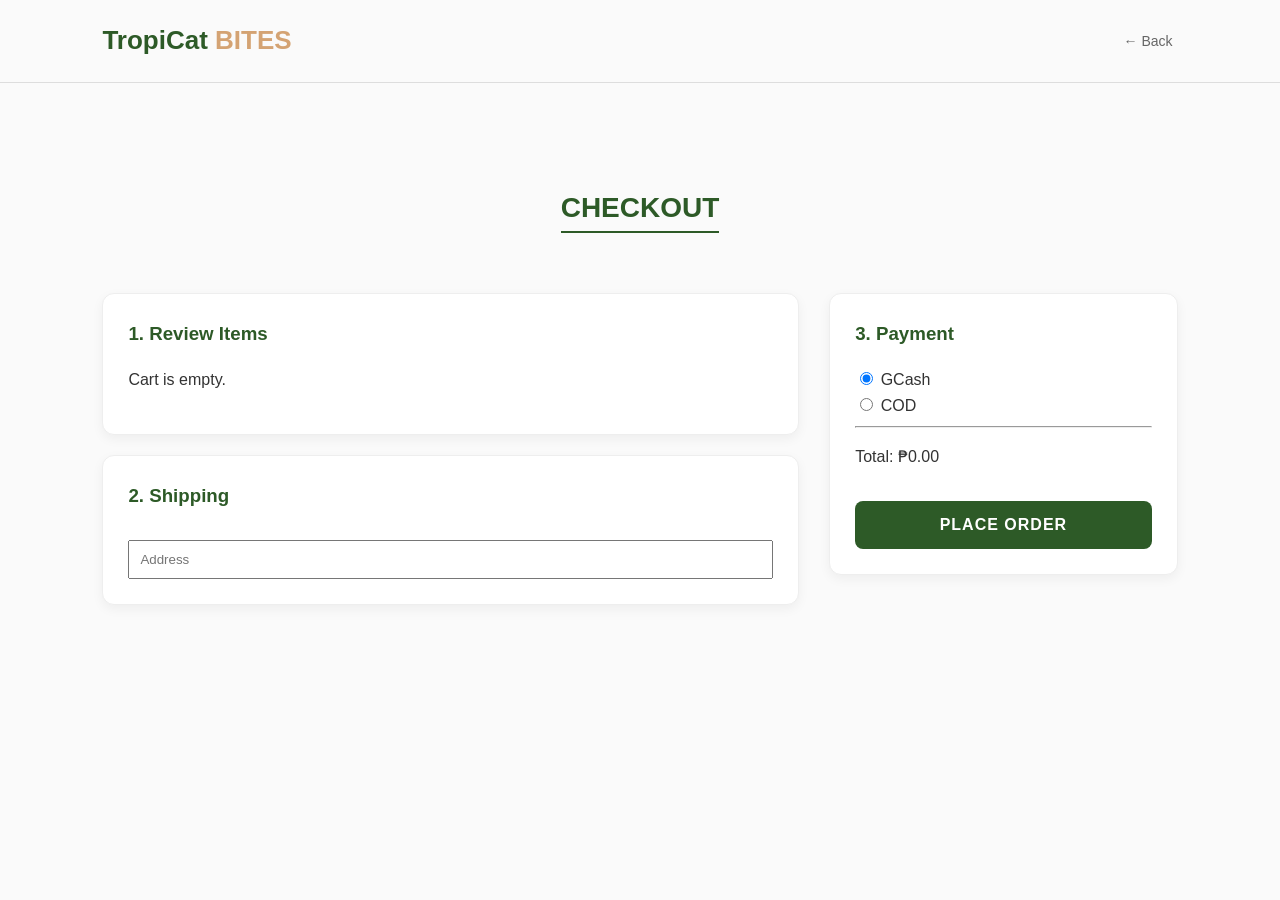
<file: shop.html>
<!DOCTYPE html>
<html lang="en">
<head>
    <meta charset="UTF-8">
    <meta name="viewport" content="width=device-width, initial-scale=1.0">
    <title>Checkout - TropiCat Bites</title>
    <link rel="stylesheet" href="style.css">
</head>
<body class="shop-page">
    <header>
        <div class="header-top">
            <a href="index.html" class="logo-link"><div class="logo">TropiCat <span>BITES</span></div></a>
            <div class="account-links"><a href="index.html">← Back</a></div>
        </div>
    </header>

    <main class="section">
        <h2 class="section-title">Checkout</h2>
        <div class="checkout-container">
            <div class="checkout-main">
                <div class="checkout-card">
                    <h3>1. Review Items</h3>
                    <div id="cart-display">
                        </div>
                </div>
                <div class="checkout-card" style="margin-top:20px;">
                    <h3>2. Shipping</h3>
                    <input type="text" placeholder="Address" style="width:100%; padding:10px; margin-top:10px;">
                </div>
            </div>
            <div class="checkout-sidebar">
                <div class="checkout-card">
                    <h3>3. Payment</h3>
                    <label><input type="radio" name="p" checked> GCash</label><br>
                    <label><input type="radio" name="p"> COD</label>
                    <hr>
                    <p id="total-price-display">Total: ₱0.00</p>
                    <button class="btn-confirm-order" onclick="confirm()">PLACE ORDER</button>
                </div>
            </div>
        </div>

        <div id="orderConfirmation" class="confirmation-overlay" style="display:none;">
            <div class="confirm-box">
                <div class="success-icon">✔</div>
                <h2>Confirmed!</h2>
                <button class="btn-add" onclick="clearCart()">Home</button>
            </div>
        </div>
    </main>

    <script>
        function loadCart() {
            let count = localStorage.getItem('cartItems') || 0;
            let total = localStorage.getItem('totalPrice') || 0;
            const display = document.getElementById('cart-display');
            
            if(count > 0) {
                display.innerHTML = `
                    <p>Items: ${count}</p>
                    <p>Total: ₱${total}.00</p>
                    <button onclick="remove()" style="background:#ff4d4d; color:white; border:none; padding:5px 10px; cursor:pointer;">Remove All</button>
                `;
                document.getElementById('total-price-display').innerText = `Total: ₱${total}.00`;
            } else {
                display.innerHTML = "<p>Cart is empty.</p>";
            }
        }

        function remove() {
            localStorage.clear();
            loadCart();
        }

        function confirm() {
            document.getElementById('orderConfirmation').style.display = 'flex';
        }

        function clearCart() {
            localStorage.clear();
            window.location.href = 'index.html';
        }

        loadCart();
    </script>
</body>
</html>
</file>
<file: style.css>
:root {
    --primary-green: #2d5a27;
    --home-blue: #e3f2fd;
    --product-yellow: #fff9c4;
    --advocacy-pink: #fce4ec;
    --accent-tan: #d4a373;
    --light-grey: #f8f9fa;
    --text-dark: #333;
    --white: #fff;
    --grey-placeholder: #eee;
}

/* Smooth Scroll Effect restored */
html {
    scroll-behavior: smooth;
}

* { box-sizing: border-box; }
body { font-family: 'Arial', sans-serif; margin: 0; color: var(--text-dark); line-height: 1.6; }

/* Header & Navigation restored */
.header-top { display: flex; justify-content: space-between; padding: 20px 8%; align-items: center; border-bottom: 1px solid #ddd; }
.logo-link { text-decoration: none; display: flex; align-items: center; gap: 10px; }

/* Restored main-logo-img style */
.main-logo-img { width: 60px; height: 60px; object-fit: contain; border-radius: 50%; border: 2px solid #ddd;}
.logo { font-size: 26px; font-weight: bold; color: var(--primary-green); }
.logo span { color: var(--accent-tan); }

.account-links { color: #666; font-size: 14px;}
.account-links a { text-decoration: none; color: #666; margin: 0 5px; transition: 0.3s; }
.account-links a:hover, .account-links a.cart-btn-nav { color: var(--primary-green); font-weight: bold;}

nav { background-color: var(--primary-green); padding: 12px 0; position: sticky; top: 0; z-index: 1000; }
nav ul { display: flex; justify-content: center; list-style: none; margin: 0; padding: 0; }
nav ul li a { color: var(--white); text-decoration: none; padding: 0 20px; font-size: 14px; font-weight: 600; transition: 0.3s; }
nav ul li a:hover, nav ul li a.active { color: var(--product-yellow); }

/* Hero Section restored */
.hero { background-color: var(--home-blue); display: flex; padding: 100px 8%; align-items: center; }
.hero-text { flex: 1; padding-right: 20px;}
.hero-text h1 { font-size: 45px; color: var(--primary-green); margin-bottom: 10px; }
.hero-text span { color: var(--accent-tan); }
.btn-shop { background: var(--primary-green); color: var(--white); border: none; padding: 15px 35px; cursor: pointer; border-radius: 5px; font-weight: bold; margin-top: 20px; text-transform: uppercase;}

.hero-visual { flex: 1; display: flex; justify-content: center; }
.placeholder-img { background: var(--grey-placeholder); display: flex; align-items: center; justify-content: center; border-radius: 10px; }
.placeholder-img.large { width: 350px; height: 400px; }
.placeholder-img.med { width: 100%; height: 180px; margin-bottom: 15px; }
.placeholder-img.small { width: 100%; height: 100px; margin-bottom: 15px;}

/* Section Layouts restored */
.section { padding: 80px 8%; text-align: center; }
.bg-light { background-color: var(--light-grey); }
.section-title { color: var(--primary-green); margin-bottom: 40px; font-size: 28px; text-transform: uppercase; border-bottom: 2px solid var(--primary-green); display: inline-block;}

.grid-three { display: grid; grid-template-columns: repeat(3, 1fr); gap: 25px; }

/* Product/Category Cards restored (Yellow accent) */
.cat-card { background: var(--product-yellow); padding: 30px; border-radius: 10px; text-align: center;}
.product-card { background: var(--white); padding: 20px; border: 1px solid #eee; border-radius: 8px; text-align: left;}
.price { font-weight: bold; color: var(--primary-green); }

.btn-add, .btn-mini, .btn-mini-green { background: var(--primary-green); color: var(--white); border: none; padding: 10px; cursor: pointer; border-radius: 4px; width: 100%; font-weight: bold; }
.btn-outline, .btn-outline-green { background: transparent; border: 2px solid var(--primary-green); color: var(--primary-green); padding: 10px 25px; cursor: pointer; font-weight: bold; border-radius: 4px;}
.btn-mini-green { background: var(--primary-green); width: auto; padding: 8px 15px; font-size: 14px;}

/* Customer Reviews restored */
.review-box { background: var(--white); padding: 25px; border-radius: 10px; box-shadow: 0 4px 10px rgba(0,0,0,0.05); text-align: left; border-top: 4px solid var(--primary-green); }
.review-box p { font-style: italic; color: #555; }
.review-box span { display: block; margin-top: 15px; font-weight: bold; color: var(--primary-green); }

/* Advocacy restored (Pink base) */
.advocacy { padding: 100px 8%; text-align: center; }
.advocacy-pink { background-color: var(--advocacy-pink); }
.advocacy-content h2 { color: var(--primary-green); }

/* Newsletter restored (Dark base) */
.newsletter { padding: 80px 8%; text-align: center; }
.newsletter-dark { background-color: #222; color: var(--white); }
.newsletter-content h3 { text-transform: uppercase; }
.sub-form { margin-top: 20px; }
.sub-form input { padding: 12px; width: 300px; border: none; border-radius: 4px 0 0 4px; }
.btn-dark-green { padding: 12px 25px; background: var(--primary-green); color: var(--white); border: none; border-radius: 0 4px 4px 0; cursor: pointer; font-weight: bold;}

footer { background: #f1f1f1; padding: 20px; text-align: center; font-size: 14px; color: #666;}

/* About Us Styling (re-added consistency) */
#about { background-color: var(--white); padding: 100px 8%; }
#about p { font-size: 16px; color: #555; line-height: 1.8; margin-top: 20px;}

/* --- restored Checkout Flow Styles (shop.html specific) --- */
.shop-page { background-color: #fafafa;}

.checkout-container { display: grid; grid-template-columns: 2fr 1fr; gap: 30px; text-align: left; max-width: 1100px; margin: 20px auto; }

.checkout-card { background: var(--white); padding: 25px; border-radius: 12px; border: 1px solid #eee; box-shadow: 0 4px 12px rgba(0,0,0,0.05); }
.checkout-card h3 { color: var(--primary-green); margin-top: 0;}

.cart-item-summary { display: block; border-bottom: 1px solid #eee; padding-bottom: 15px; margin-bottom: 15px; }

/* Checkout Form restored */
.checkout-form .form-group { margin-bottom: 15px; }
.checkout-form input { width: 100%; padding: 12px; border: 1px solid #ddd; border-radius: 6px;}
.form-row { display: grid; grid-template-columns: 1fr 1fr; gap: 10px; }

/* Payment restored */
.pay-option { display: flex; align-items: center; padding: 12px; border: 1px solid #eee; margin-bottom: 8px; border-radius: 8px; cursor: pointer; transition: 0.3s; }
.pay-option:hover { background: var(--home-blue); border-color: var(--primary-green); }
.pay-option input { margin-right: 15px; width: 18px; height: 18px; cursor: pointer;}
.pay-option span { font-weight: bold;}

/* Summary sidebar restored */
.order-summary { margin: 20px 0; }
.summary-line { display: flex; justify-content: space-between; margin-bottom: 10px; font-size: 14px;}
.summary-line.total { font-weight: bold; font-size: 18px; color: var(--primary-green); border-top: 1px solid #eee; padding-top: 10px; margin-top: 15px; }

/* Confirm Order restored */
.btn-confirm-order { background: var(--primary-green); color: var(--white); border: none; width: 100%; padding: 15px; font-size: 16px; font-weight: bold; border-radius: 8px; cursor: pointer; margin-top: 15px; transition: 0.3s; text-transform: uppercase; letter-spacing: 1px;}
.btn-confirm-order:hover { background: #1e3d1a;}

/* Confirmation Modal (Hidden Overlay) restored */
.confirmation-overlay { position: fixed; top: 0; left: 0; width: 100%; height: 100%; background: rgba(0,0,0,0.85); display: flex; justify-content: center; align-items: center; z-index: 9999; }
.confirm-box { background: var(--white); padding: 50px; border-radius: 20px; text-align: center; width: 90%; max-width: 450px; box-shadow: 0 10px 30px rgba(0,0,0,0.3);}
.success-icon { width: 70px; height: 70px; background: var(--primary-green); color: var(--white); border-radius: 50%; line-height: 70px; font-size: 30px; margin: 0 auto 20px;}
.order-details-mini { background: var(--light-grey); padding: 15px; border-radius: 10px; margin: 20px 0; text-align: left;}
</file>
